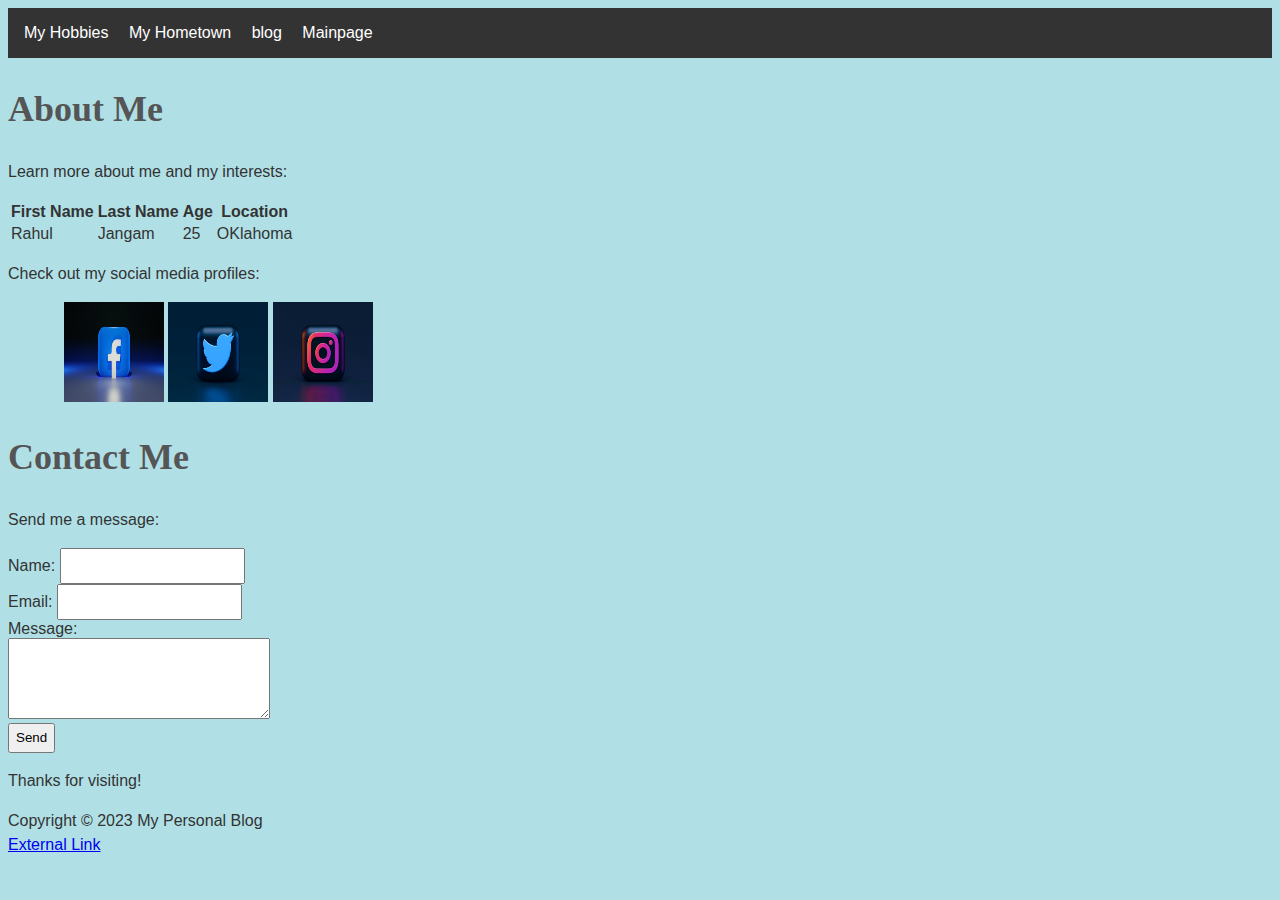
<file: about.html>
<!DOCTYPE html>
<html>
    <head>
      <link rel="stylesheet" type="text/css" href="CSSSite/styles.css">

	<title>this is rahul</title>
</head>
<body style="background-color:powderblue;">
	<nav><div>
        <li><a href="hobby.html">My Hobbies</a></li>
		<li><a href="hometown.html">My Hometown</a></li>
		<li><a href="blog.html">blog</a></li>
		<li><a href="index.html">Mainpage</a></li>
	</div>	</nav>
	
	<script type="text/javascript" src="JSSite/assign1.js"></script>

    <section>
			<h2>About Me</h2>
			<p>Learn more about me and my interests:</p>
			<table style="border: 0cqmax;">
				<tr>
					<th>First Name</th>
                    <th>Last Name</th>
					<th>Age</th>
					<th>Location</th>
				</tr>
				    <tr>
					<td>Rahul</td>
                    <td>Jangam</td>
					<td>25</td>
					<td>OKlahoma</td>
				    </tr>
			</table>
			<p>Check out my social media profiles:</p>
		<div>
			<ul>
				<a href="https://www.facebook.com/"><img src="img/facebook.jpg" alt="Facebook" width="100" height="100"></a>
				<a href="https://www.twitter.com/"><img src="img/twitter1.jpg" alt="Twitter" width="100" height="100"></a>
				<a href="https://www.instagram.com/"><img src="img/instagram.jpg" alt="Instagram" width="100" height="100"></a>
			</ul>
		</div>
		</section>
		
		<section>
			<h2>Contact Me</h2>
			<p>Send me a message:</p>
			<form action="submit.php" method="post">
				<label for="name">Name:</label>
				<input type="text" id="name" name="name" required><br>
				
				<label for="email">Email:</label>
				<input type="email" id="email" name="email" required><br>
				
				<label for="message">Message:</label><br>
				<textarea id="message" name="message" rows="5" cols="30" required></textarea><br>
				
				<input type="submit" value="Send">
			</form>
		</section>
	
	
	<footer>
		<p>Thanks for visiting!</p>
        <p>Copyright &copy; 2023 My Personal Blog
		<br>
		<a href="https://www.google.com">External Link</a></p>
	</footer>
	
	
    </body>
    </html>
</file>
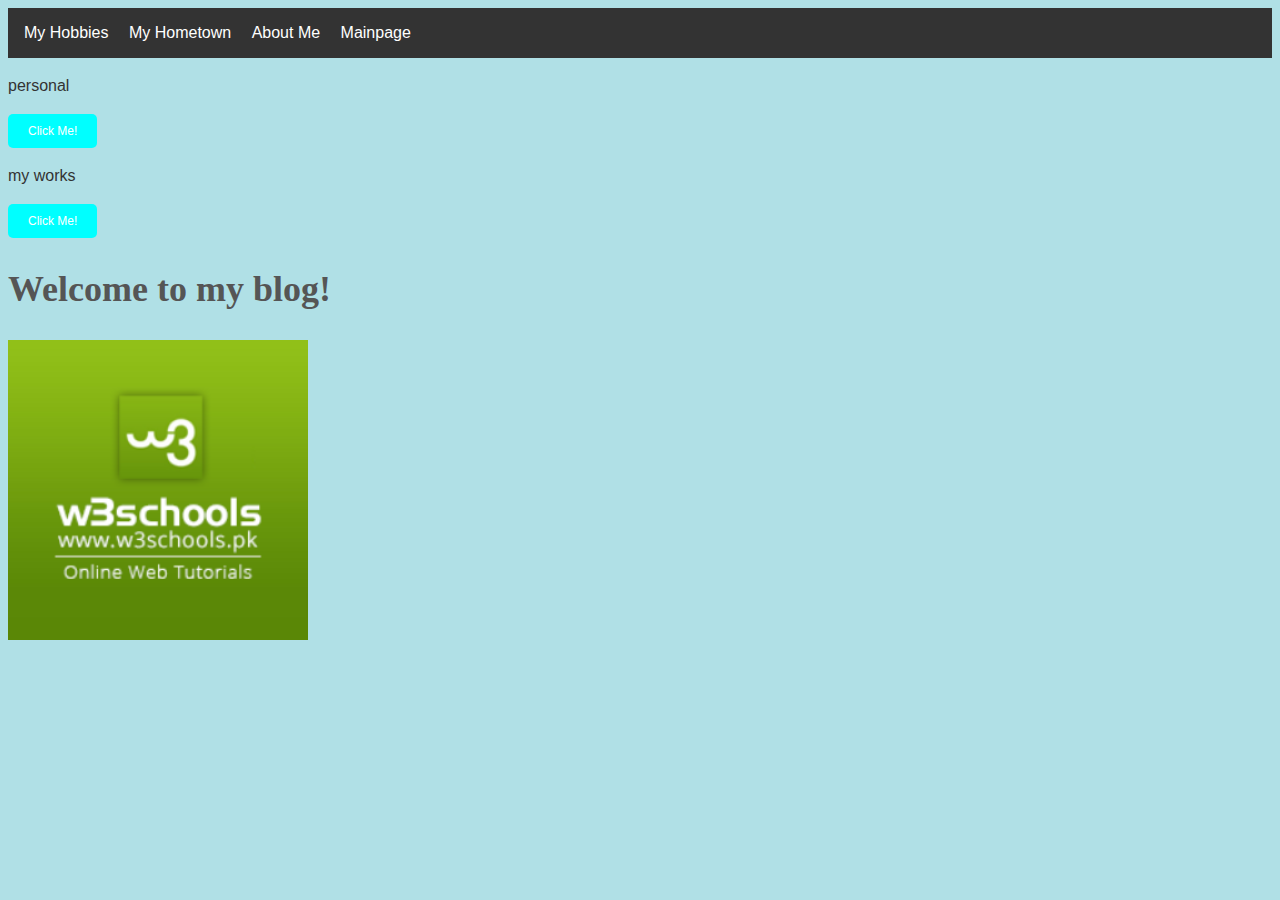
<file: blog.html>
<!DOCTYPE html>
<html>
<head>
	<link rel="stylesheet" type="text/css" href="CSSSite/styles.css">

	<title>My Personal blog</title>
</head>
<body style="background-color:powderblue;">
	<script type="text/javascript" src="JSSite/assign1.js"></script>

	<nav><div>
        <li><a href="hobby.html">My Hobbies</a></li>
		<li><a href="hometown.html">My Hometown</a></li>
		<li><a href="about.html">About Me</a></li>
		<li><a href="index.html">Mainpage</a></li>
	</div>	</nav>
	

	<p id="demo">personal</p>
	<button type="button" onclick='document.getElementById("demo").innerHTML = "Hello My name is rahul and i create web pages"'>Click Me!</button>

    <p id="demo1">my works</p>
    <button type="button" onclick='document.getElementById("demo1").innerHTML = "I work with w3schools"'>Click Me!</button>
	<h2>Welcome to my blog!</h2>
	
	<div>
		<a href="https://www.w3schools.com/"><img src="img/qVr_MxvA_400x400.png" alt="w3schools" width="300" height="300"></a>
	</div>
	
    </body>
    </html>
</file>
<file: CSSSite/styles.css>
/* Global styles */
body {
  font-family: Arial, sans-serif;
  font-size: 16px;
  color: #333;
}

h1, h2 {
  font-family: Georgia, serif;
  font-size: 36px;
  color: #555;
}

p {
  line-height: 1.5;
}

ul, ol {
  margin-left: 1em;
}

/* Navigation menu styles */
nav {
  background-color: #333;
  color: #fff;
  padding: 1em;
}

nav ul {
  list-style: none;
  margin: 0;
  padding: 0;
}

nav li {
  display: inline-block;
  margin-right: 1em;
}

nav a {
  color: #fff;
  text-decoration: none;
}

nav a:hover {
  text-decoration: underline;
}

/* Example of using a generic class selector */
.generic-class {
  border: #444;
  padding: 0.5em;
}

.accordion {
  background-color: #eee;
  color: #444;
  cursor: pointer;
  padding: 18px;
  width: 100%;
  border: none;
  text-align: left;
  outline: none;
  font-size: 15px;
  transition: 0.4s;
}

.active, .accordion:hover {
  background-color: #ccc;
}

.panel {
  padding: 0 18px;
  background-color: white;
  display: none;
  overflow: hidden;
}
button {
  background-color: cyan;
  border: none;
  color: white;
  padding: 10px 20px;
  text-align: center;
  text-decoration: none;
  display: inline-block;
  font-size: 12px;
  border-radius: 5px;
}
input {   
  height: 30px;   
}   

#image {
display: none;
}
#imageText{
display: none;
}
</file>
